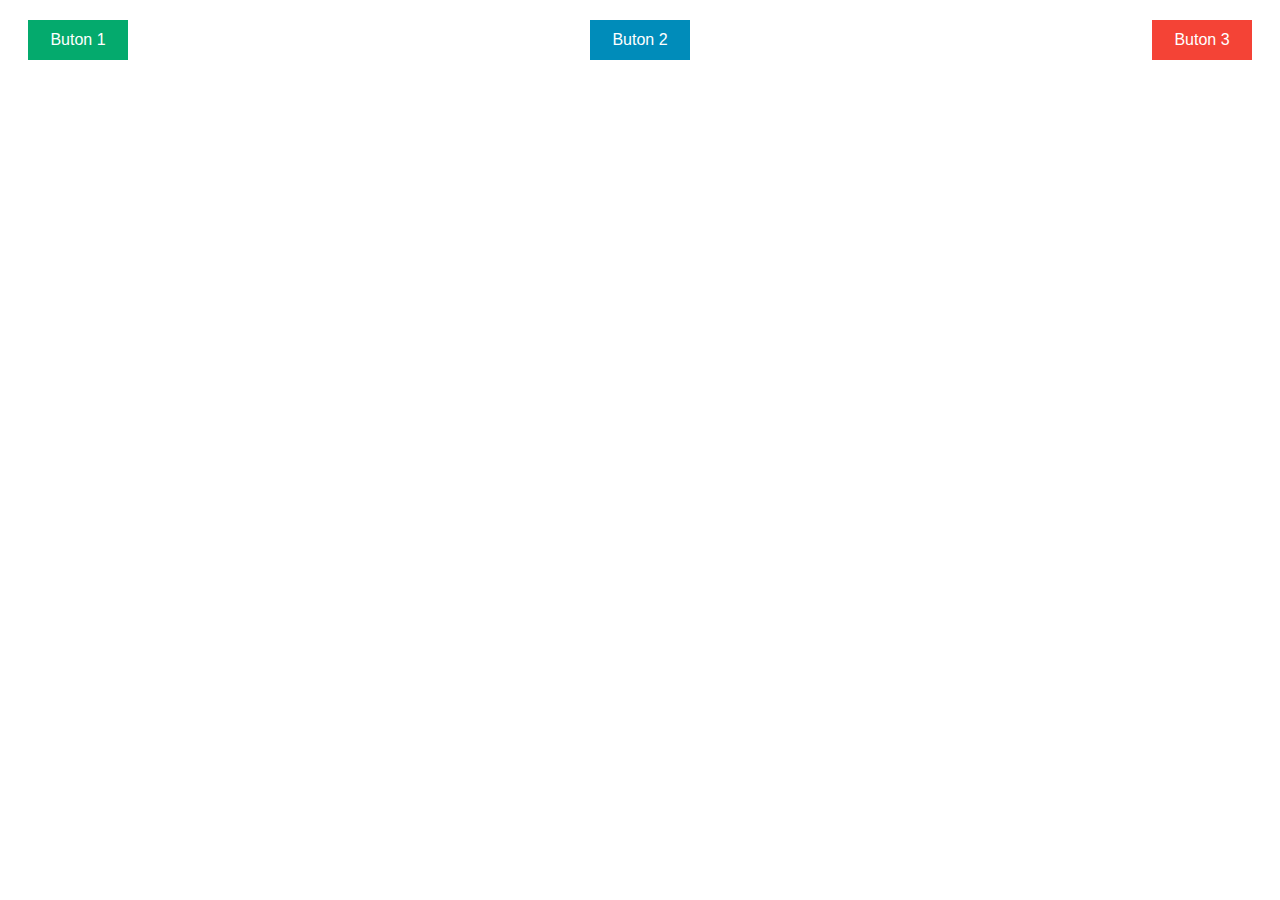
<file: main.html>
<!DOCTYPE html>
<html>
<head>
  <title>Üç Butonlu Site</title>
  <style>
    .container {
      display: flex;
      justify-content: space-between;
      align-items: center;
      margin: 20px;
    }

    .button {
      width: 100px;
      height: 40px;
      border: none;
      color: white;
      font-size: 16px;
      cursor: pointer;
    }

    .button1 {
      background-color: #04AA6D; /* Yeşil arkaplan */
    }

    .button2 {
      background-color: #008CBA; /* Mavi arkaplan */
    }

    .button3 {
      background-color: #f44336; /* Kırmızı arkaplan */
    }

    .button:hover {
      opacity: 0.8; /* Fareyle üzerine gelince soluklaşsın */
    }
  </style>
</head>
<body>
  <div class="container">
    <button class="button button1">Buton 1</button>
    <button class="button button2">Buton 2</button>
    <button class="button button3">Buton 3</button>
  </div>
</body>
</html>
</file>
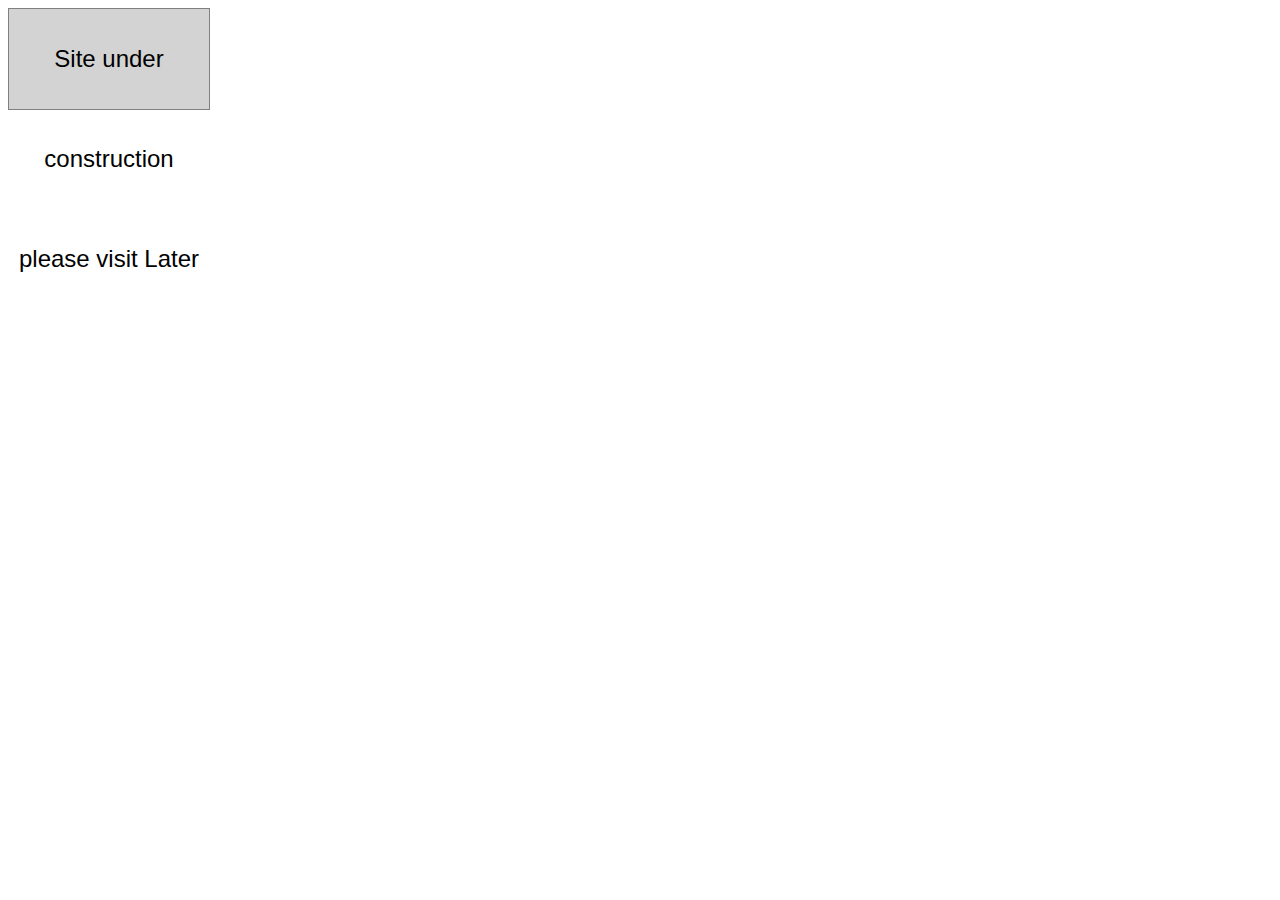
<file: sign.html>
<!DOCTYPE html>
<html>
<head>
  <title>Merhaba Kutusu</title>
  <style>
    .kutu {
      width: 200px;
      height: 100px;
      background-color: lightgray;
      border: 1px solid gray;
      text-align: center;
      line-height: 100px;
      font-size: 24px;
      font-family: Arial, sans-serif;
    }
  </style>
</head>
<body>
  <div class="kutu">
    Site under construction please visit Later
  </div>
</body>
</html>
</file>
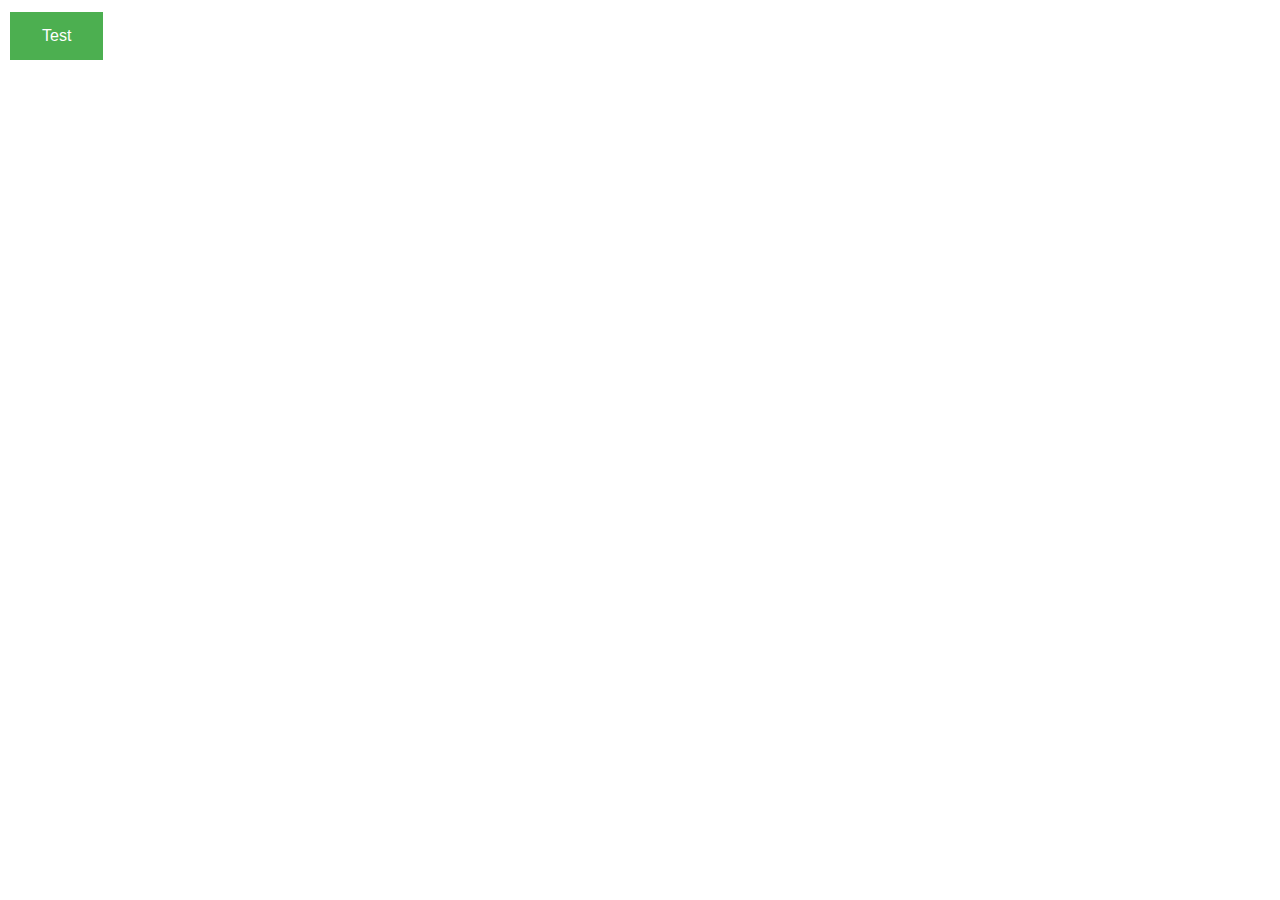
<file: test1.html>
<!DOCTYPE html>
<html>
<head>
    <style>
        .button {
            background-color: #4CAF50;
            border: none;
            color: white;
            padding: 15px 32px;
            text-align: center;
            text-decoration: none;
            display: inline-block;
            font-size: 16px;
            margin: 4px 2px;
            cursor: pointer;
        }
    </style>
</head>
<body>
    <button class="button" onclick="myFunction()">Test</button>

    <script>
        function myFunction() {
            alert("Button clicked!");
            // Burada düğmeye tıklandığında yapılmasını istediğiniz işlemleri gerçekleştirebilirsiniz.
        }
    </script>
</body>
</html>
</file>
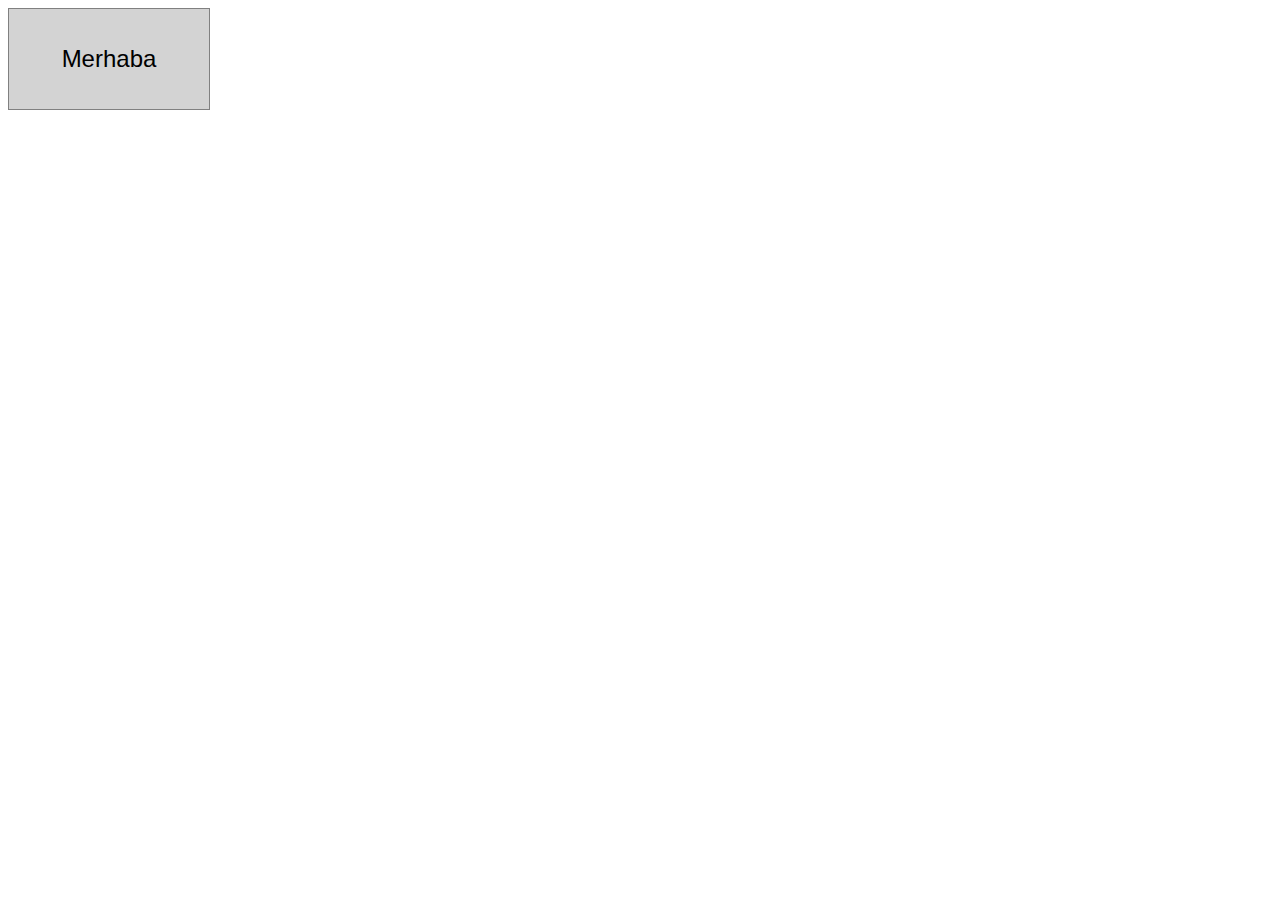
<file: Yeni Metin Belgesi.html>
<!DOCTYPE html>
<html>
<head>
  <title>Merhaba Kutusu</title>
  <style>
    .kutu {
      width: 200px;
      height: 100px;
      background-color: lightgray;
      border: 1px solid gray;
      text-align: center;
      line-height: 100px;
      font-size: 24px;
      font-family: Arial, sans-serif;
    }
  </style>
</head>
<body>
  <div class="kutu">
    Merhaba
  </div>
</body>
</html>
</file>
